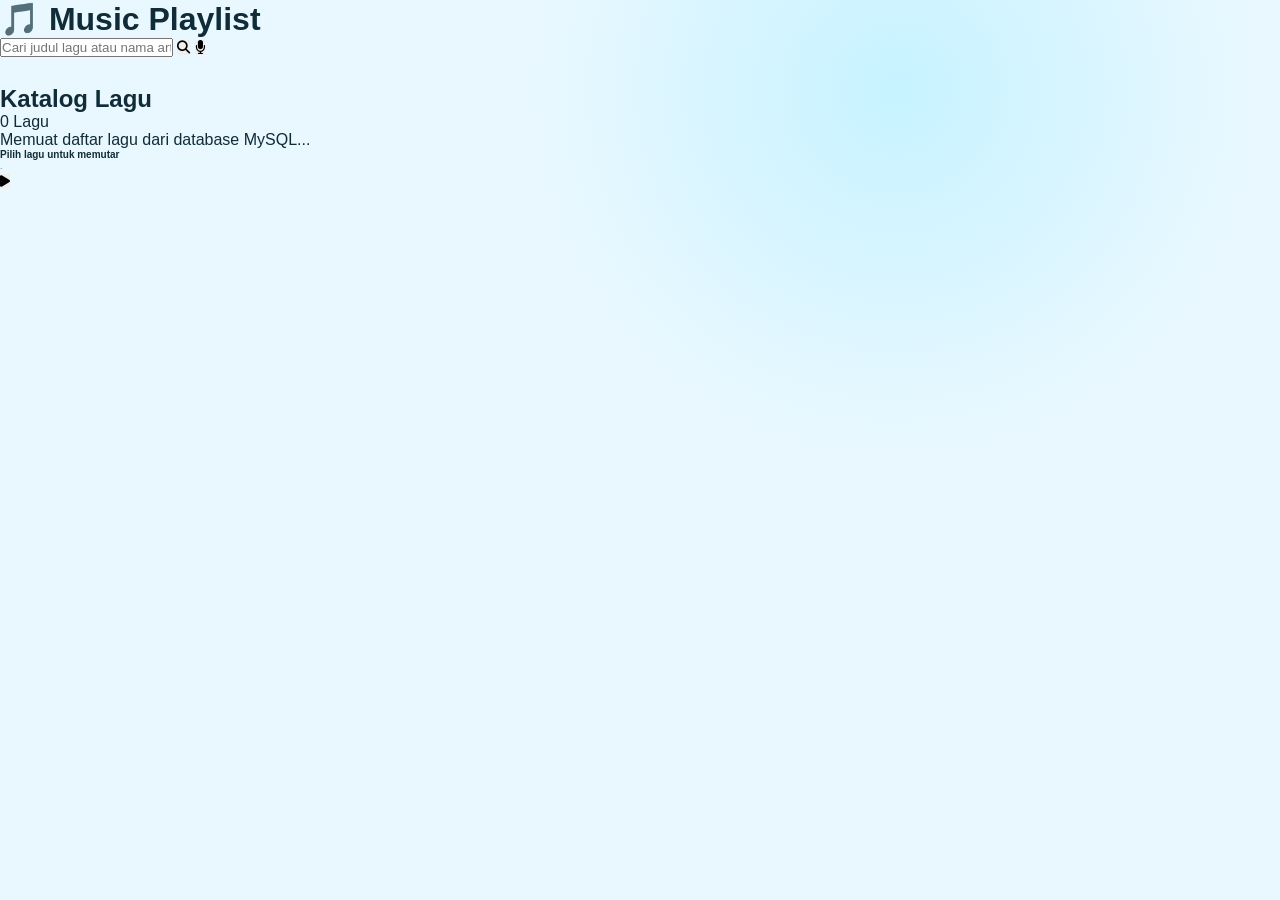
<file: frontend/html/index.html>
<!DOCTYPE html>
<html lang="id">
<head>
    <meta charset="UTF-8">
    <meta name="viewport" content="width=device-width, initial-scale=1.0">
    <title>Music App & Voice Search</title>
    <!-- Hubungkan CSS -->
    <link rel="stylesheet" href="../css/style.css">
    <!-- Font Awesome untuk ikon Search, Mic, Play, Pause -->
    <link rel="stylesheet" href="https://cdnjs.cloudflare.com/ajax/libs/font-awesome/6.4.0/css/all.min.css">
</head>
<body>
    <div class="app-container">
        <!-- Header & Search Bar -->
        <header class="header">
            <h1>🎵 Music Playlist</h1>
            <div class="search-bar">
                <input type="text" id="searchInput" placeholder="Cari judul lagu atau nama artis...">
                <button id="searchBtn" title="Cari Lagu"><i class="fa-solid fa-magnifying-glass"></i></button>
                <button id="voiceBtn" class="mic-btn" title="Cari lewat Suara"><i class="fa-solid fa-microphone"></i></button>
            </div>
            <p id="voiceStatus" class="voice-status"></p>
        </header>

        <!-- Bagian Katalog Lagu -->
        <main class="main-content">
            <div class="section-header">
                <h2>Katalog Lagu</h2>
                <span id="songCount" class="badge">0 Lagu</span>
            </div>
            <div id="songList" class="song-list">
                <p class="loading">Memuat daftar lagu dari database MySQL...</p>
            </div>
        </main>

        <!-- Player Bar di Bagian Bawah -->
        <footer class="player-bar">
            <div class="now-playing">
                <p id="currentTitle" class="song-title">Pilih lagu untuk memutar</p>
                <p id="currentArtist" class="song-artist">-</p>
            </div>
            <div class="player-controls">
                <button id="playPauseBtn" class="control-btn"><i class="fa-solid fa-play"></i></button>
            </div>
        </footer>
    </div>

    <!-- Hubungkan JavaScript -->
    <script src="../js/api.js"></script>
    <script src="../js/player.js"></script>
</body>
</html>
</file>
<file: frontend/css/style.css>
:root {
    --bg: #e9f8ff;
    --bg-soft: #dff5ff;
    --sidebar: #f5fcff;

    --primary: #079bb5;
    --primary-dark: #057d99;
    --primary-light: #b9f2ff;

    --text: #102c38;
    --muted: #6c8791;

    --white: #ffffff;

    --border: rgba(38, 150, 180, 0.12);

    --shadow:
        0 12px 35px rgba(36, 141, 170, 0.10);

    --radius: 20px;
}


/* ================= RESET ================= */

* {
    margin: 0;
    padding: 0;
    box-sizing: border-box;
}

html {
    scroll-behavior: smooth;
}

body {
    font-family: "Inter", sans-serif;
    background:
        radial-gradient(circle at 70% 10%,
            rgba(134, 232, 255, 0.35),
            transparent 30%),
        var(--bg);

    color: var(--text);
    min-height: 100vh;
}

button,
input,
textarea {
    font-family: inherit;
}

button {
    border: none;
}

button,
.menu-item {
    cursor: pointer;
}


/* ================= APP ================= */

.app {
    min-height: 100vh;
    display: flex;
}


/* ================= SIDEBAR ================= */

.sidebar {
    width: 245px;
    background: rgba(248, 253, 255, 0.92);

    border-right: 1px solid rgba(60, 170, 195, 0.12);

    padding: 26px 18px;

    display: flex;
    flex-direction: column;

    position: fixed;
    inset: 0 auto 0 0;

    z-index: 100;
}


.brand {
    display: flex;
    align-items: center;
    gap: 12px;

    padding: 0 10px;
    margin-bottom: 42px;
}

.brand-icon {
    width: 38px;
    height: 38px;

    border-radius: 11px;

    display: flex;
    align-items: center;
    justify-content: center;

    background: linear-gradient(135deg,
            #45cce8,
            #078fae);

    color: white;

    box-shadow:
        0 8px 18px rgba(0, 151, 181, 0.25);
}

.brand h1 {
    font-size: 16px;
    font-weight: 800;
    color: #19728a;
}

.brand span {
    font-size: 9px;
    color: var(--muted);
    letter-spacing: .4px;
}


.menu-group {
    margin-bottom: 30px;
}

.menu-title {
    font-size: 9px;
    font-weight: 800;
    color: #78909a;

    letter-spacing: 1px;

    margin:
        0 12px 12px;
}


.menu-item {
    width: 100%;

    display: flex;
    align-items: center;

    gap: 14px;

    padding: 12px 13px;

    margin-bottom: 5px;

    border-radius: 13px;

    background: transparent;

    color: #607d87;

    font-size: 12px;
    font-weight: 600;

    text-align: left;

    transition: .25s ease;
}

.menu-item i {
    width: 18px;
    text-align: center;
}

.menu-item:hover {
    color: var(--primary);
    background: #e5f9ff;
}

.menu-item.active,
.menu-item.active-library {
    color: white;

    background:
        linear-gradient(135deg,
            #08a5be,
            #008ba8);

    box-shadow:
        0 8px 18px rgba(0, 151, 181, .2);
}


.sidebar-bottom {
    margin-top: auto;
}

.audio-quality {
    display: flex;
    align-items: center;
    gap: 10px;

    padding: 12px;

    background: white;

    border-radius: 15px;

    box-shadow: var(--shadow);
}

.quality-icon {
    color: #61c9c2;
}

.audio-quality small {
    display: block;

    font-size: 8px;
    font-weight: 800;

    color: #7a9199;

    margin-bottom: 3px;
}

.audio-quality p {
    font-size: 9px;
    font-weight: 600;
}

.audio-quality>i {
    margin-left: auto;

    color: #51c7bd;

    font-size: 13px;
}


/* ================= MAIN ================= */

.main {
    margin-left: 245px;

    width: calc(100% - 245px);

    min-height: 100vh;

    padding-bottom: 100px;
}


/* ================= TOPBAR ================= */

.topbar {
    height: 75px;

    display: flex;
    align-items: center;

    gap: 25px;

    padding: 0 30px;

    background:
        rgba(239, 251, 255, .78);

    backdrop-filter: blur(18px);

    position: sticky;
    top: 0;

    z-index: 80;

    border-bottom: 1px solid rgba(65, 170, 195, .08);
}


.top-search {
    width: 42%;

    height: 42px;

    display: flex;
    align-items: center;

    gap: 10px;

    padding: 0 14px;

    background: white;

    border-radius: 30px;

    border: 1px solid rgba(50, 160, 185, .08);

    box-shadow:
        0 5px 18px rgba(60, 170, 195, .07);
}

.top-search>i {
    color: #8aaab3;
    font-size: 13px;
}

.top-search input {
    width: 100%;

    border: none;
    outline: none;

    background: transparent;

    font-size: 11px;

    color: var(--text);
}

.top-search input::placeholder {
    color: #98afb7;
}

.clear-search {
    background: none;
    color: #9ab1b9;
    display: none;
}


.top-actions {
    margin-left: auto;

    display: flex;
    align-items: center;

    gap: 13px;
}

.icon-button {
    background: transparent;

    color: #66838d;

    font-size: 13px;

    width: 28px;
    height: 28px;

    border-radius: 50%;

    transition: .2s;
}

.icon-button:hover {
    background: #d9f5fc;
    color: var(--primary);
}

.mini-volume {
    width: 42px;
    height: 4px;

    border-radius: 10px;

    background: #d1eef5;

    overflow: hidden;
}

.mini-volume div {
    width: 75%;
    height: 100%;

    background: var(--primary);
}


.profile {
    display: flex;
    align-items: center;

    gap: 9px;

    padding-left: 5px;
}

.profile-avatar {
    width: 32px;
    height: 32px;

    border-radius: 50%;

    display: flex;
    align-items: center;
    justify-content: center;

    background:
        linear-gradient(135deg,
            #172f3c,
            #6cc9d5);

    color: white;

    font-size: 11px;
    font-weight: 800;
}

.profile strong {
    display: block;

    font-size: 10px;
}

.profile small {
    display: block;

    font-size: 8px;

    color: var(--muted);

    margin-top: 2px;
}


/* ================= CONTENT ================= */

.content {
    padding: 28px 32px;
}


/* ================= HERO ================= */

.hero-card {
    display: flex;

    gap: 26px;

    padding: 24px;

    border-radius: 23px;

    background:
        radial-gradient(circle at 75% 30%,
            rgba(103, 227, 239, .32),
            transparent 30%),
        linear-gradient(135deg,
            #d8f5ff,
            #effdff);

    border: 1px solid rgba(255, 255, 255, .8);

    box-shadow:
        0 18px 45px rgba(42, 161, 190, .12);
}


.hero-cover {
    width: 174px;
    min-width: 174px;

    height: 174px;

    border-radius: 17px;

    overflow: hidden;

    position: relative;

    box-shadow:
        0 14px 25px rgba(28, 106, 125, .25);
}

.hero-cover img {
    width: 100%;
    height: 100%;

    object-fit: cover;

    display: block;
}

.cover-overlay {
    position: absolute;

    inset: 0;

    padding: 15px;

    display: flex;
    flex-direction: column;

    justify-content: space-between;

    color: white;

    background:
        linear-gradient(to bottom,
            rgba(0, 25, 40, .15),
            rgba(0, 28, 45, .55));
}

.cover-overlay span {
    font-size: 8px;
    font-weight: 800;
}

.cover-overlay small {
    font-size: 8px;

    background: rgba(0, 0, 0, .25);

    align-self: flex-start;

    padding: 5px 8px;

    border-radius: 8px;
}


.wave-animation {
    display: flex;
    align-items: center;

    gap: 3px;

    margin: auto;
}

.wave-animation span {
    width: 3px;
    height: 20px;

    border-radius: 4px;

    background: #61edf7;

    animation: wave 1s infinite ease-in-out;
}

.wave-animation span:nth-child(2) {
    animation-delay: .15s;
}

.wave-animation span:nth-child(3) {
    animation-delay: .3s;
}

.wave-animation span:nth-child(4) {
    animation-delay: .45s;
}

.wave-animation span:nth-child(5) {
    animation-delay: .6s;
}

@keyframes wave {

    0%,
    100% {
        transform: scaleY(.4);
    }

    50% {
        transform: scaleY(1.4);
    }
}


.hero-info {
    padding-top: 8px;

    flex: 1;
}

.public-label {
    display: flex;
    align-items: center;

    gap: 7px;

    color: #078ca5;

    font-size: 9px;

    font-weight: 800;
}

.public-label small {
    color: #5d8792;
    font-weight: 600;
}

.hero-info h2 {
    font-size: 34px;

    line-height: 1;

    margin:
        11px 0 9px;

    color: #092d3a;

    letter-spacing: -1.5px;
}

.hero-info h2 span {
    color: var(--primary);
}

.curator {
    font-size: 10px;

    color: #607f89;

    margin-bottom: 12px;
}

.curator strong {
    color: #39727f;
}

.playlist-meta {
    display: flex;
    align-items: center;

    gap: 7px;

    font-size: 9px;

    color: #65848e;

    margin-bottom: 18px;
}

.likes {
    color: #0d899f;
    font-weight: 700;
}

.hero-actions {
    display: flex;
    align-items: center;

    gap: 9px;
}

.primary-btn,
.secondary-btn {
    display: flex;
    align-items: center;

    gap: 8px;

    border-radius: 25px;

    padding: 11px 17px;

    font-size: 10px;

    font-weight: 700;

    transition: .25s;
}

.primary-btn {
    color: white;

    background:
        linear-gradient(135deg,
            #09a7bd,
            #008ca8);

    box-shadow:
        0 7px 16px rgba(0, 149, 178, .23);
}

.primary-btn:hover {
    transform: translateY(-2px);

    box-shadow:
        0 11px 22px rgba(0, 149, 178, .3);
}

.secondary-btn {
    color: #087f98;

    background: rgba(255, 255, 255, .85);
}

.secondary-btn:hover {
    background: white;
}

.round-btn {
    width: 35px;
    height: 35px;

    border-radius: 50%;

    background: rgba(255, 255, 255, .85);

    color: #4e7b87;

    transition: .2s;
}

.round-btn:hover {
    color: var(--primary);
    transform: translateY(-2px);
}


/* ================= TRACKS ================= */

.tracks-section {
    margin-top: 32px;
}

.section-heading {
    display: flex;
    align-items: center;
    justify-content: space-between;

    margin-bottom: 16px;
}

.section-heading>div:first-child {
    display: flex;
    align-items: center;
    gap: 9px;
}

.section-heading h3 {
    font-size: 16px;
}

.track-count {
    color: #0796b0;

    background: white;

    padding: 5px 8px;

    border-radius: 20px;

    font-size: 8px;

    font-weight: 700;
}


.sort-wrapper {
    position: relative;
}

.sort-btn {
    display: flex;
    align-items: center;
    gap: 7px;

    padding: 8px 12px;

    background: white;

    border-radius: 20px;

    color: #66838d;

    font-size: 9px;
}

.sort-menu {
    position: absolute;

    top: calc(100% + 6px);
    right: 0;

    min-width: 140px;

    padding: 6px;

    background: white;

    border-radius: 12px;

    box-shadow: 0 10px 30px rgba(0, 80, 100, .15);

    display: none;

    z-index: 30;
}

.sort-menu.show {
    display: block;
}

.sort-menu button {
    width: 100%;

    padding: 8px;

    text-align: left;

    background: transparent;

    border-radius: 8px;

    color: #54727c;

    font-size: 10px;
}

.sort-menu button:hover {
    background: #e8faff;

    color: var(--primary);
}


/* ================= TABLE ================= */

.track-header,
.song-row {
    display: grid;

    grid-template-columns:
        42px minmax(250px, 2fr) 1.2fr 1fr 70px;

    align-items: center;

    gap: 12px;
}


.track-header {
    padding: 0 16px 8px;

    color: #77939c;

    font-size: 8px;

    font-weight: 800;
}


.song-list {
    display: flex;

    flex-direction: column;

    gap: 6px;
}


.song-row {
    min-height: 48px;

    padding: 7px 16px;

    background:
        rgba(255, 255, 255, .66);

    border: 1px solid rgba(255, 255, 255, .65);

    border-radius: 16px;

    transition: .2s;

    cursor: pointer;
}

.song-row:hover,
.song-row.playing {
    background: white;

    box-shadow:
        0 8px 22px rgba(45, 157, 183, .10);

    transform: translateY(-1px);
}


.track-number {
    font-size: 9px;

    color: #78939b;

    text-align: center;
}


.song-main {
    display: flex;
    align-items: center;

    gap: 10px;

    min-width: 0;
}

.song-cover {
    width: 32px;
    height: 32px;

    min-width: 32px;

    border-radius: 9px;

    overflow: hidden;

    box-shadow:
        0 4px 10px rgba(30, 90, 110, .14);
}

.song-cover img {
    width: 100%;
    height: 100%;

    object-fit: cover;
}

.song-text {
    min-width: 0;
}

.song-title {
    font-size: 10px;

    font-weight: 700;

    white-space: nowrap;

    overflow: hidden;

    text-overflow: ellipsis;
}

.song-artist {
    font-size: 8px;

    color: #79949d;

    margin-top: 3px;

    white-space: nowrap;

    overflow: hidden;

    text-overflow: ellipsis;
}


.playing-badge {
    display: inline-flex;

    align-items: center;

    margin-left: 5px;

    padding: 2px 5px;

    border-radius: 5px;

    background: #cef7fb;

    color: #008ba5;

    font-size: 6px;

    font-weight: 800;
}


.album-name,
.added-date,
.song-duration {
    font-size: 8px;

    color: #6d8993;
}


.row-actions {
    display: flex;
    align-items: center;

    justify-content: flex-end;

    gap: 5px;
}

.row-btn {
    width: 26px;
    height: 26px;

    border-radius: 50%;

    background: transparent;

    color: #73929b;

    opacity: 0;

    transition: .2s;
}

.song-row:hover .row-btn {
    opacity: 1;
}

.row-btn:hover {
    background: #e4f9fd;

    color: var(--primary);
}


.favorite-btn {
    color: #0994aa;

    font-size: 11px;

    background: none;
}


.loading-state {
    min-height: 180px;

    display: flex;
    flex-direction: column;

    align-items: center;
    justify-content: center;

    gap: 12px;

    color: #78959e;

    font-size: 11px;
}

.loader {
    width: 25px;
    height: 25px;

    border: 3px solid #c8edf4;

    border-top-color: var(--primary);

    border-radius: 50%;

    animation: spin .8s linear infinite;
}

@keyframes spin {
    to {
        transform: rotate(360deg);
    }
}


/* ================= VOICE ================= */

.voice-status {
    min-height: 18px;

    margin-top: 10px;

    color: var(--primary);

    font-size: 9px;
}

.voice-listening {
    color: #e44f5b;
}


/* ================= EMPTY ================= */

.empty-state {
    text-align: center;

    padding: 70px 20px;
}

.empty-state>div {
    width: 55px;
    height: 55px;

    margin: 0 auto 15px;

    border-radius: 50%;

    display: flex;
    align-items: center;
    justify-content: center;

    background: #d7f6fc;

    color: var(--primary);
}

.empty-state h3 {
    font-size: 16px;
}

.empty-state p {
    margin: 7px 0 15px;

    font-size: 10px;

    color: var(--muted);
}

.empty-state button {
    padding: 9px 15px;

    border-radius: 20px;

    background: var(--primary);

    color: white;

    font-size: 10px;
}

.voice-button {
    width: 30px;
    height: 30px;

    border-radius: 50%;

    background: #e4f9fd;

    color: #078fa8;

    cursor: pointer;

    transition: .2s;
}

.voice-button:hover {
    background: #c9f4fa;
}

.voice-button:active {
    transform: scale(.92);
}

.hidden {
    display: none !important;
}


/* ================= PLAYER ================= */

.player {
    position: fixed;

    left: 245px;
    right: 0;
    bottom: 0;

    height: 76px;

    background:
        rgba(255, 255, 255, .91);

    backdrop-filter: blur(18px);

    border-top: 1px solid rgba(40, 150, 180, .12);

    box-shadow:
        0 -8px 25px rgba(40, 120, 145, .07);

    z-index: 200;

    display: grid;

    grid-template-columns:
        minmax(220px, 1fr) minmax(360px, 1.4fr) minmax(190px, 1fr);

    align-items: center;

    gap: 25px;

    padding: 10px 25px;
}


.player-song {
    display: flex;
    align-items: center;

    min-width: 0;

    gap: 10px;
}

.player-cover {
    width: 43px;
    height: 43px;

    min-width: 43px;

    overflow: hidden;

    border-radius: 10px;
}

.player-cover img {
    width: 100%;
    height: 100%;

    object-fit: cover;
}

.player-info {
    min-width: 0;

    display: flex;
    flex-direction: column;

    gap: 4px;
}

.player-info strong {
    font-size: 10px;

    white-space: nowrap;

    overflow: hidden;

    text-overflow: ellipsis;
}

.player-info span {
    font-size: 8px;

    color: var(--muted);

    white-space: nowrap;

    overflow: hidden;

    text-overflow: ellipsis;
}

.player-heart {
    margin-left: 5px;

    background: none;

    color: #0a91a9;

    font-size: 11px;
}


.player-center {
    display: flex;
    flex-direction: column;

    align-items: center;

    gap: 5px;
}

.control-buttons {
    display: flex;
    align-items: center;

    gap: 17px;
}

.control-buttons button {
    background: none;

    color: #65818a;

    font-size: 11px;

    transition: .2s;
}

.control-buttons button:hover {
    color: var(--primary);
}

.control-buttons .main-play {
    width: 33px;
    height: 33px;

    border-radius: 50%;

    background:
        linear-gradient(135deg,
            #08a5bc,
            #008ca7);

    color: white;

    box-shadow:
        0 5px 12px rgba(0, 150, 180, .23);
}


.progress-wrapper {
    width: 100%;

    max-width: 430px;

    display: flex;
    align-items: center;

    gap: 7px;
}

.progress-wrapper span {
    min-width: 30px;

    color: #7a949d;

    font-size: 7px;
}

.progress-wrapper span:last-child {
    text-align: right;
}


#progressBar {
    width: 100%;
}


input[type="range"] {
    appearance: none;

    height: 4px;

    background:
        linear-gradient(to right,
            var(--primary) 0%,
            var(--primary) 0%,
            #d8edf1 0%,
            #d8edf1 100%);

    border-radius: 10px;

    outline: none;
}

input[type="range"]::-webkit-slider-thumb {
    appearance: none;

    width: 10px;
    height: 10px;

    border-radius: 50%;

    background: var(--primary);

    cursor: pointer;
}


.player-tools {
    display: flex;

    align-items: center;

    justify-content: flex-end;

    gap: 12px;
}

.player-tools button {
    background: none;

    color: #66848d;

    font-size: 10px;
}

#volumeBar {
    width: 55px;
}


/* ================= MODAL ================= */

.modal {
    position: fixed;

    inset: 0;

    z-index: 500;

    display: flex;

    align-items: center;
    justify-content: center;

    background:
        rgba(5, 48, 61, .30);

    backdrop-filter: blur(7px);
}

.modal-box {
    width: min(420px, calc(100% - 30px));

    background: white;

    border-radius: 22px;

    padding: 28px;

    box-shadow:
        0 25px 70px rgba(0, 70, 90, .22);

    position: relative;
}

.modal-close {
    position: absolute;

    top: 16px;
    right: 16px;

    width: 30px;
    height: 30px;

    border-radius: 50%;

    background: #effbfe;

    color: #66848d;
}

.modal-icon {
    width: 45px;
    height: 45px;

    border-radius: 13px;

    display: flex;
    align-items: center;
    justify-content: center;

    background: #d9f8fc;

    color: var(--primary);

    margin-bottom: 14px;
}

.modal-box h3 {
    font-size: 18px;

    margin-bottom: 6px;
}

.modal-box>p {
    font-size: 10px;

    color: var(--muted);

    margin-bottom: 17px;
}

.modal-box input,
.modal-box textarea {
    width: 100%;

    border: 1px solid #dceff3;

    outline: none;

    border-radius: 12px;

    padding: 11px 12px;

    margin-bottom: 10px;

    font-size: 10px;
}

.modal-box textarea {
    min-height: 75px;

    resize: vertical;
}

.checkbox-label {
    display: flex;

    align-items: center;

    gap: 7px;

    color: #68858e;

    font-size: 10px;

    margin-bottom: 15px;
}

.modal-submit {
    width: 100%;

    justify-content: center;
}

.modal-message {
    text-align: center;

    margin-top: 10px;

    color: var(--primary);
}

.playlist-options {
    display: flex;
    flex-direction: column;

    gap: 7px;

    max-height: 230px;

    overflow-y: auto;

    margin-bottom: 15px;
}

.playlist-option {
    display: flex;

    align-items: center;

    justify-content: space-between;

    padding: 11px 13px;

    background: #f1fbfd;

    border-radius: 12px;

    color: #436c77;

    font-size: 10px;

    cursor: pointer;
}

.playlist-option:hover {
    background: #dff8fc;

    color: var(--primary);
}


/* ================= MOBILE ================= */

.mobile-brand,
.mobile-nav {
    display: none;
}


/* ================= RESPONSIVE ================= */

@media (max-width: 1100px) {

    .sidebar {
        width: 210px;
    }

    .main {
        margin-left: 210px;

        width: calc(100% - 210px);
    }

    .player {
        left: 210px;

        grid-template-columns:
            1fr 1.3fr 1fr;
    }

    .track-header,
    .song-row {
        grid-template-columns:
            35px minmax(210px, 2fr) 1fr 80px;
    }

    .track-header span:nth-child(4),
    .song-row .added-date {
        display: none;
    }

}


@media (max-width: 800px) {

    .sidebar {
        display: none;
    }

    .main {
        margin-left: 0;

        width: 100%;

        padding-bottom: 135px;
    }

    .topbar {
        padding: 0 16px;

        height: 65px;
    }

    .mobile-brand {
        display: flex;

        align-items: center;

        gap: 7px;

        font-size: 12px;

        font-weight: 800;

        color: #15748a;
    }

    .mobile-brand i {
        color: var(--primary);
    }

    .top-search {
        width: auto;

        flex: 1;
    }

    .top-actions .icon-button,
    .mini-volume,
    .profile {
        display: none;
    }

    .content {
        padding: 18px 15px;
    }

    .hero-card {
        flex-direction: column;
    }

    .hero-cover {
        width: 100%;
        height: 220px;
    }

    .hero-info h2 {
        font-size: 28px;
    }

    .track-header {
        display: none;
    }

    .song-row {
        grid-template-columns:
            28px 1fr auto;
    }

    .song-row .album-name,
    .song-row .added-date {
        display: none;
    }

    .song-duration {
        grid-column: 3;
    }

    .row-actions {
        display: none;
    }

    .player {
        left: 0;

        bottom: 62px;

        height: 74px;

        grid-template-columns: 1fr 1fr;

        padding: 8px 13px;

        gap: 10px;
    }

    .player-center {
        grid-column: 2;
    }

    .player-tools {
        display: none;
    }

    .control-buttons {
        gap: 12px;
    }

    .progress-wrapper {
        max-width: 190px;
    }

    .mobile-nav {
        position: fixed;

        display: flex;

        bottom: 0;
        left: 0;
        right: 0;

        height: 62px;

        background: rgba(255, 255, 255, .95);

        backdrop-filter: blur(15px);

        border-top: 1px solid #dceff3;

        z-index: 300;

        align-items: center;

        justify-content: space-around;
    }

    .mobile-nav button {
        background: none;

        color: #759099;

        display: flex;
        flex-direction: column;

        align-items: center;

        gap: 4px;

        font-size: 9px;
    }

    .mobile-nav button i {
        font-size: 15px;
    }

    .mobile-nav button:nth-child(3) {
        width: 43px;
        height: 43px;

        border-radius: 50%;

        background: var(--primary);

        color: white;

        justify-content: center;
    }

}


@media (max-width: 500px) {

    .hero-actions {
        flex-wrap: wrap;
    }

    .secondary-btn {
        padding: 10px 12px;
    }

    .round-btn {
        width: 34px;
        height: 34px;
    }

    .player-song .player-heart {
        display: none;
    }

    .player-info strong {
        font-size: 9px;
    }

    .player-info span {
        font-size: 7px;
    }

}
</file>
